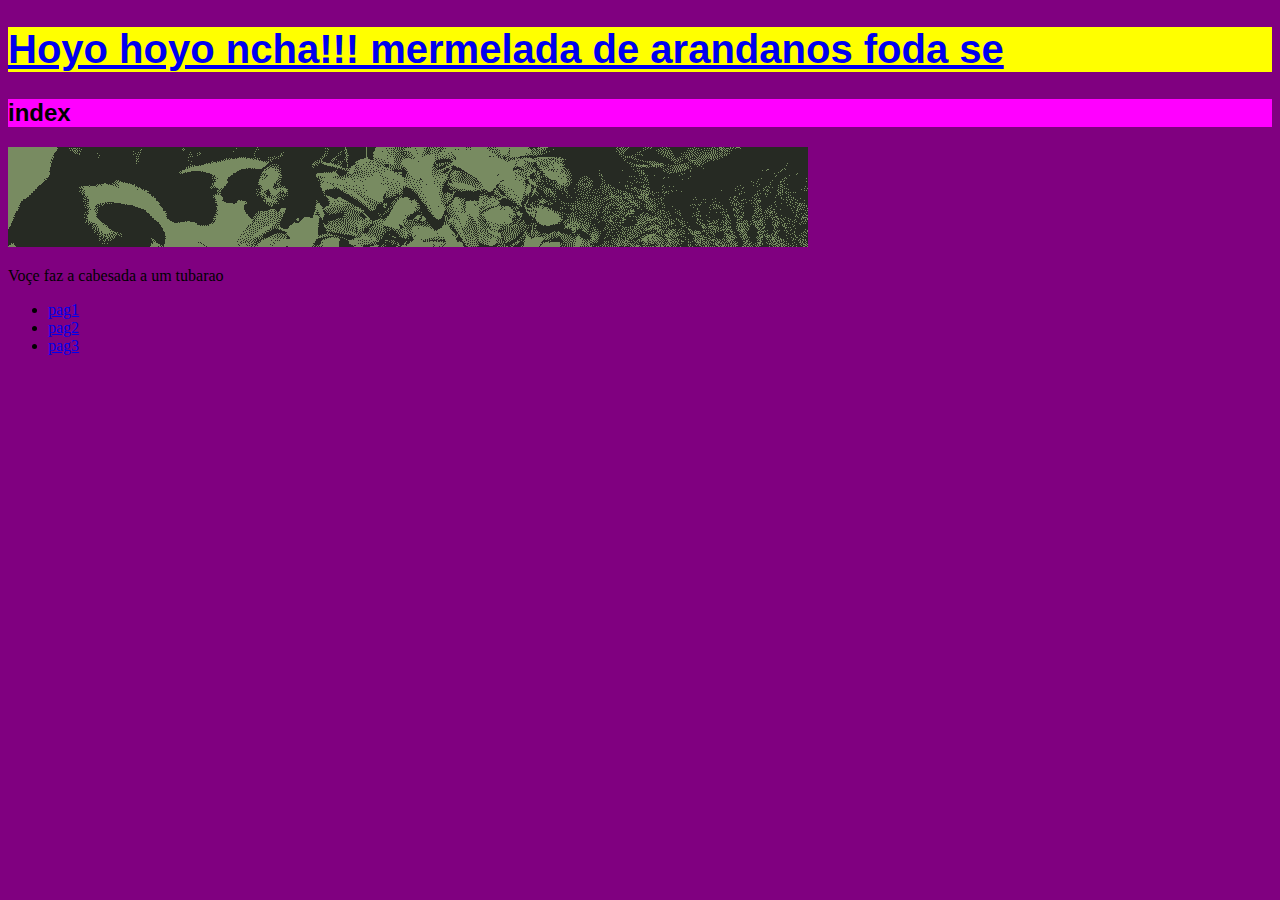
<file: index.html>
<!-- versió html 5-->
<!-- W3Shools -->
<!DOCTYPE html>
<html>
	<head>
		<title>A tartaruga come a maça</title>
		<meta charset="utf-8">
		<link rel="stylesheet" type="text/css" href="style/style.css">
		<style type="text/css">
            @font-face{
                font-family:"oswald";
                src:url("fonts/oswald/Oswald")
            }
            h1 , h2{
                font-family: charcoal, sans-serif;
				color:;
			}
		</style>
	</head>
	<body>
		<h1><a href="#">Hoyo hoyo ncha!!! mermelada de arandanos foda se</a></h1>
		<h2 style="background-color: fuchsia">index</h2>
		<img src="images/IMG_8739.gif">
		<p>Voçe faz a cabesada a um tubarao</p>
		<nav>
			<ul>
				<li><a href="pages/pag1.html">pag1</a></li>
				<li><a href="pages/pag 2.html">pag2</a></li>
				<li><a href="pages/pag3.html">pag3</a></li>
			</ul>
		</nav>
	</body>
</html>
</file>
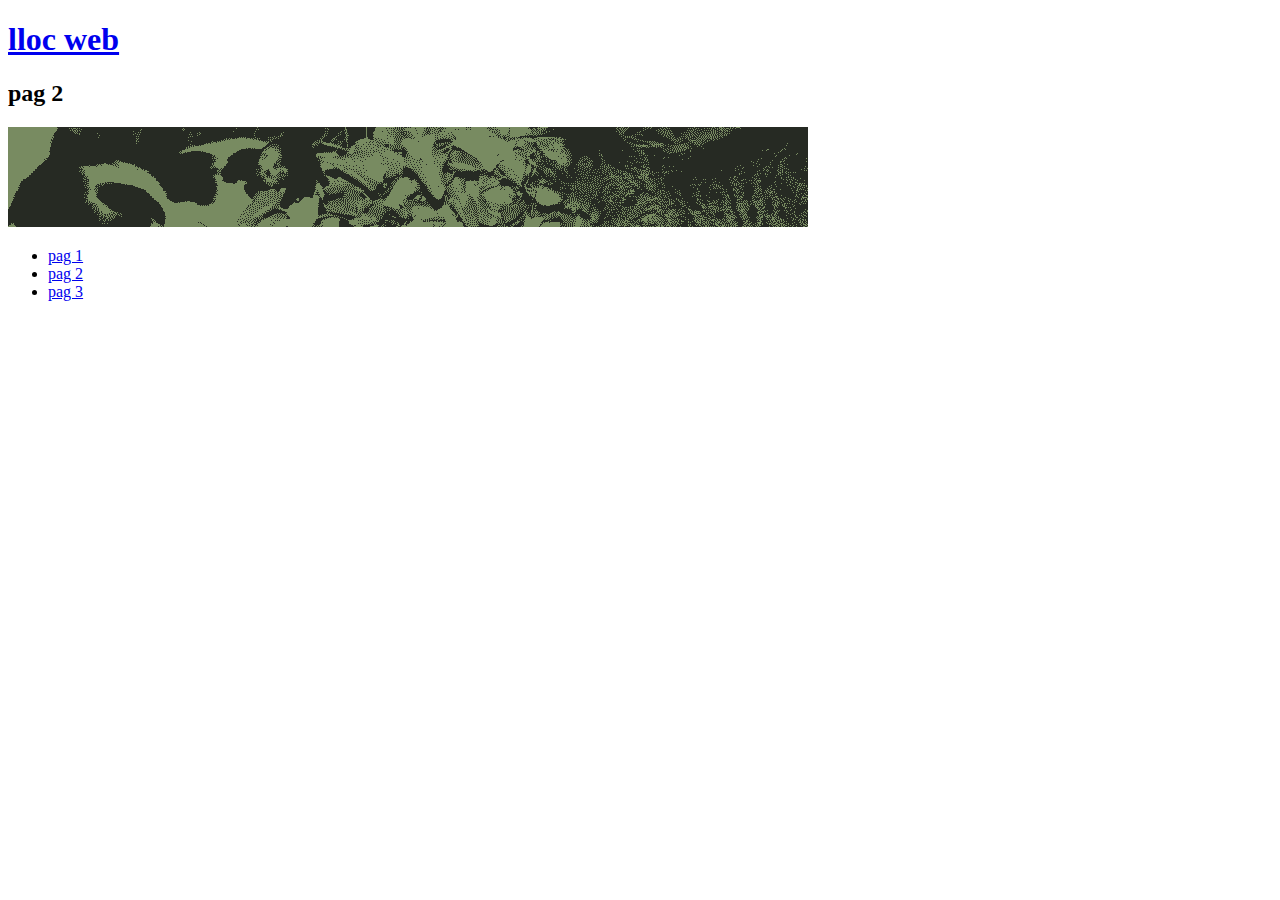
<file: pages/pag 2.html>
<!DOCTYPE html>
<html>
<head>
	<title>lloc web</title>
	<meta charset="utf-8">
</head>
<body>
	<h1><a href="../index.html">lloc web</a></h1>
	<h2>pag 2</h2>
	<img src="../images/IMG_8739.gif">
	<nav>
		<ul>
			<li><a href="pag1.html">pag 1</a></li>
			<li><a href="#">pag 2</a></li>
			<li><a href="pag3.html">pag 3</a></li>
		</ul>
	</nav>
</body>
</html>
</file>
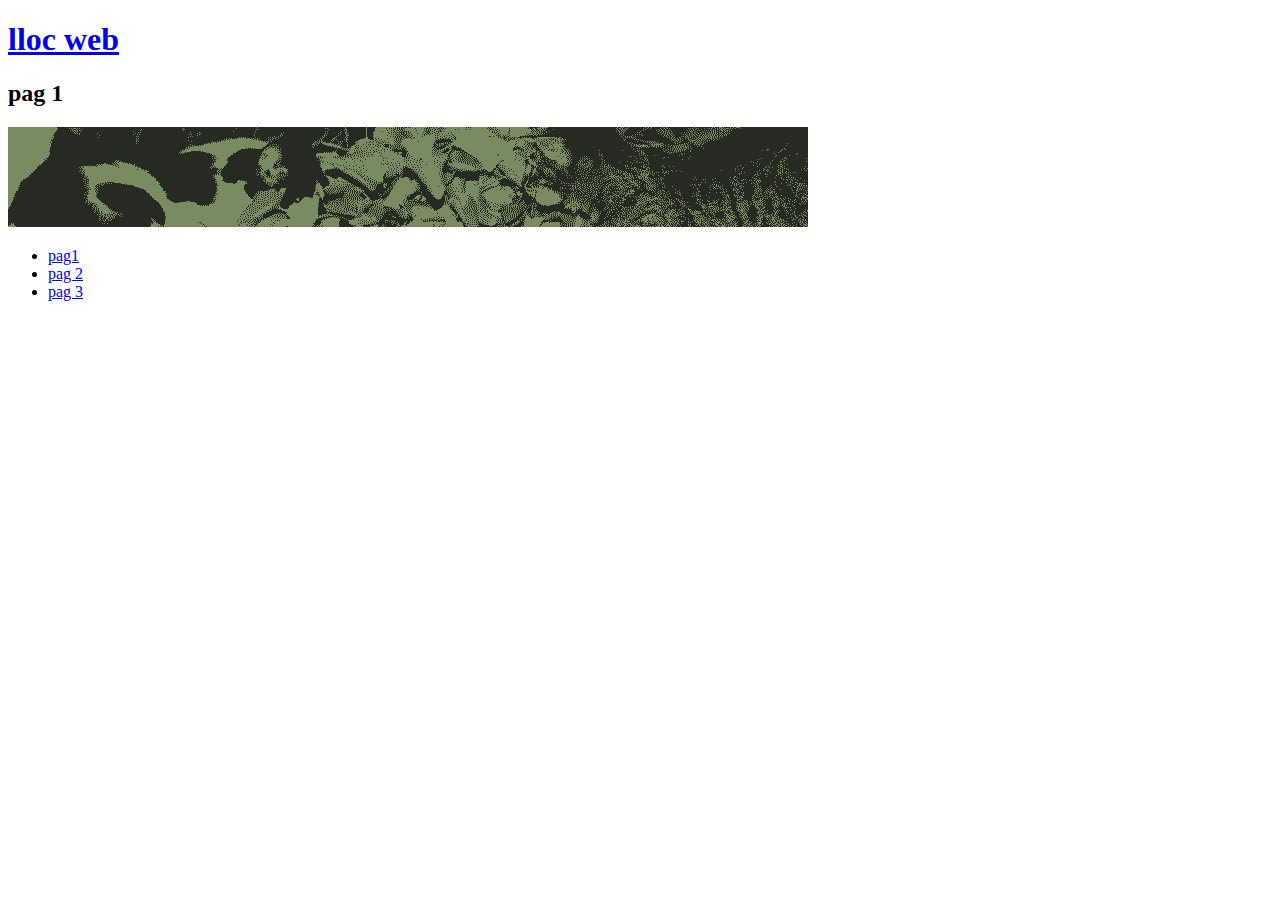
<file: pages/pag1.html>
<!DOCTYPE html>
<html>
<head>
	<title>lloc web pag1</title>
	<meta charset="utf-8">
</head>
<body>
	<h1><a href="../index.html">lloc web</a></h1>
	<h2>pag 1</h2>
	<img src="../images/IMG_8739.gif">
	<nav>
		<ul>
			<li><a href="#">pag1</a></li>
			<li><a href="pag 2.html">pag 2</a></li>
			<li><a href="pag3.html">pag 3</a></li>
		</ul>
	</nav>
</body>
</html>
</file>
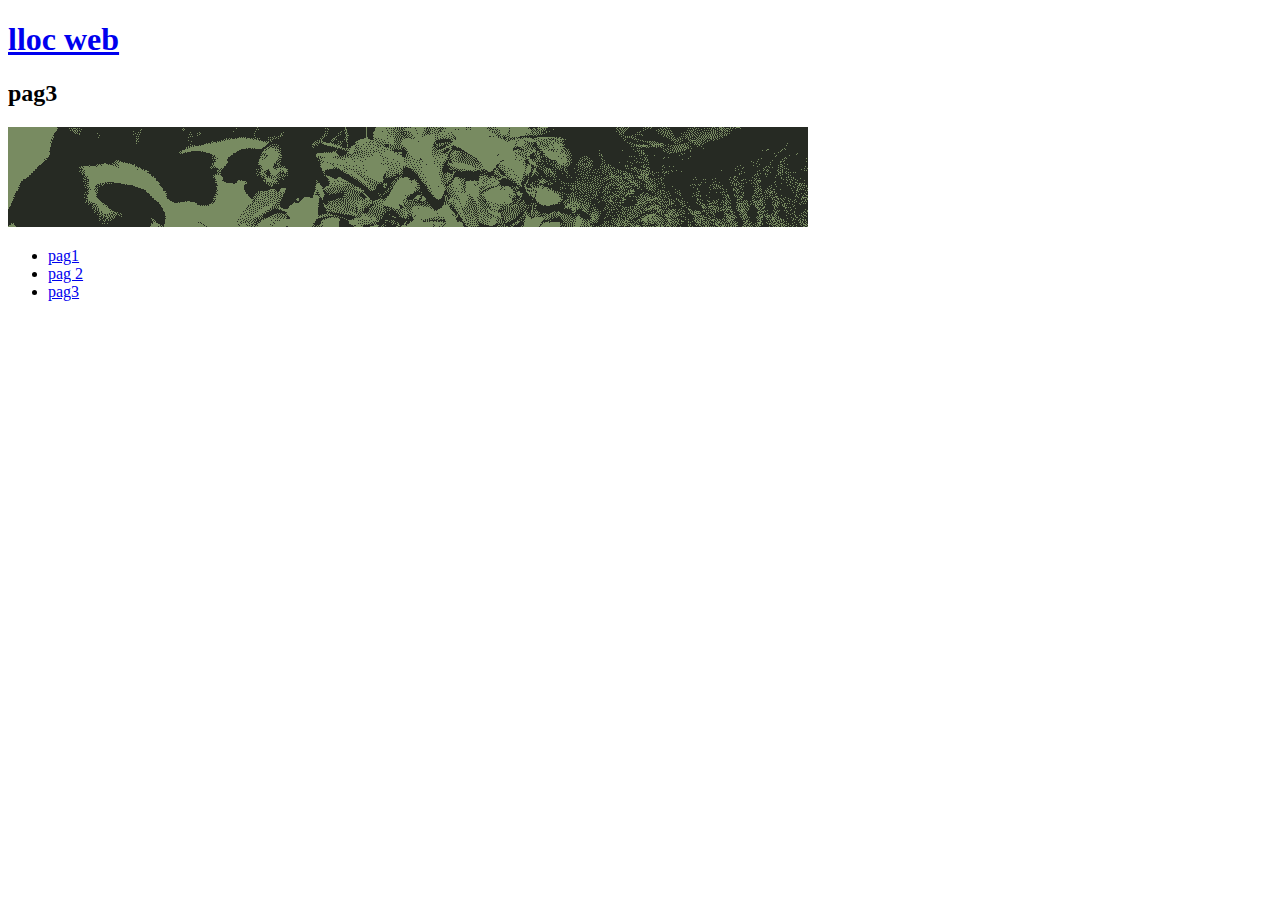
<file: pages/pag3.html>
<!DOCTYPE html>
<html>
<head>
	<title>lloc web</title>
	<meta charset="utf-8">
</head>
<body>
	<h1><a href="../index.html">lloc web</a></h1>
	<h2>pag3</h2>
	<img src="../images/IMG_8739.gif">
	<nav>
		<ul>
			<li><a href="pag1.html">pag1</a></li>
			<li><a href="pag 2.html">pag 2</a></li>
			<li><a href="#">pag3</a></li>
		</ul>
	</nav>
</body>
</html>
</file>
<file: style/style.css>
body{
	background: purple;
}
h1{
	background: yellow;
    font-size: 40px;
}
</file>
